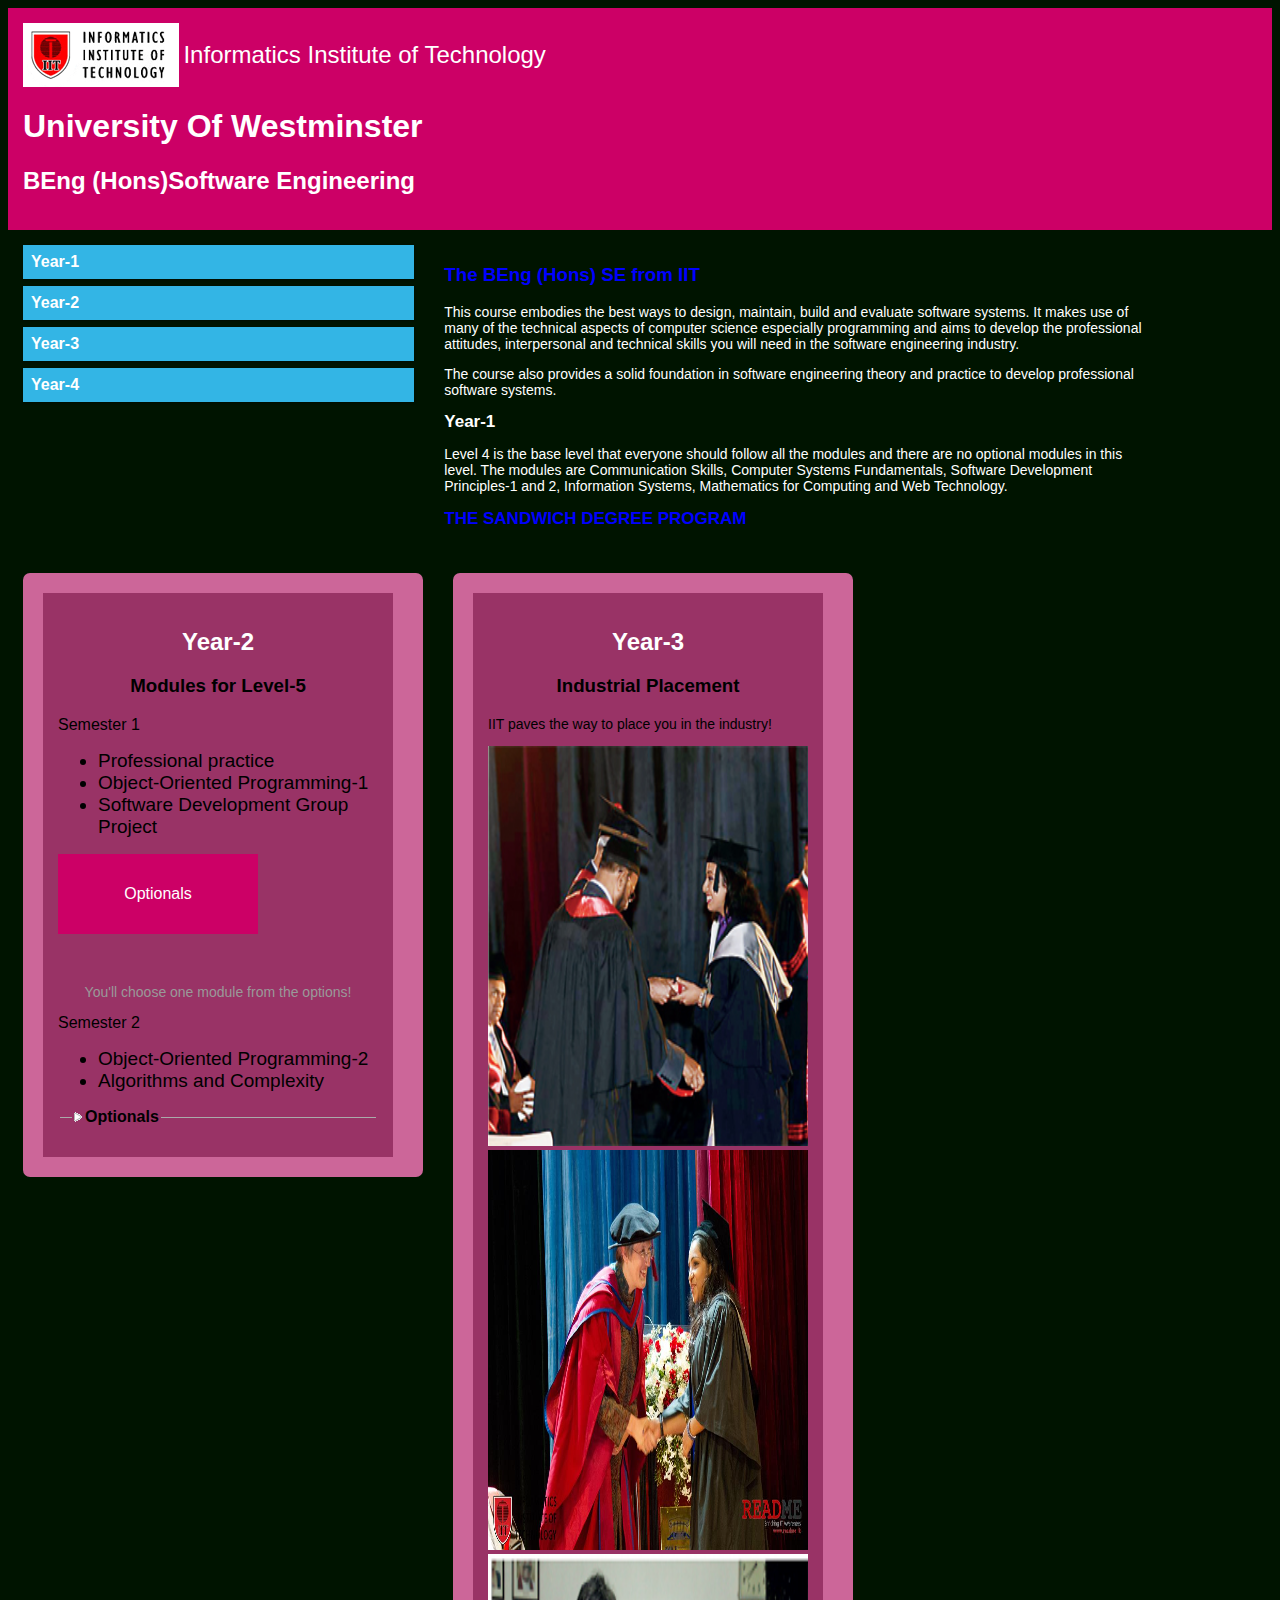
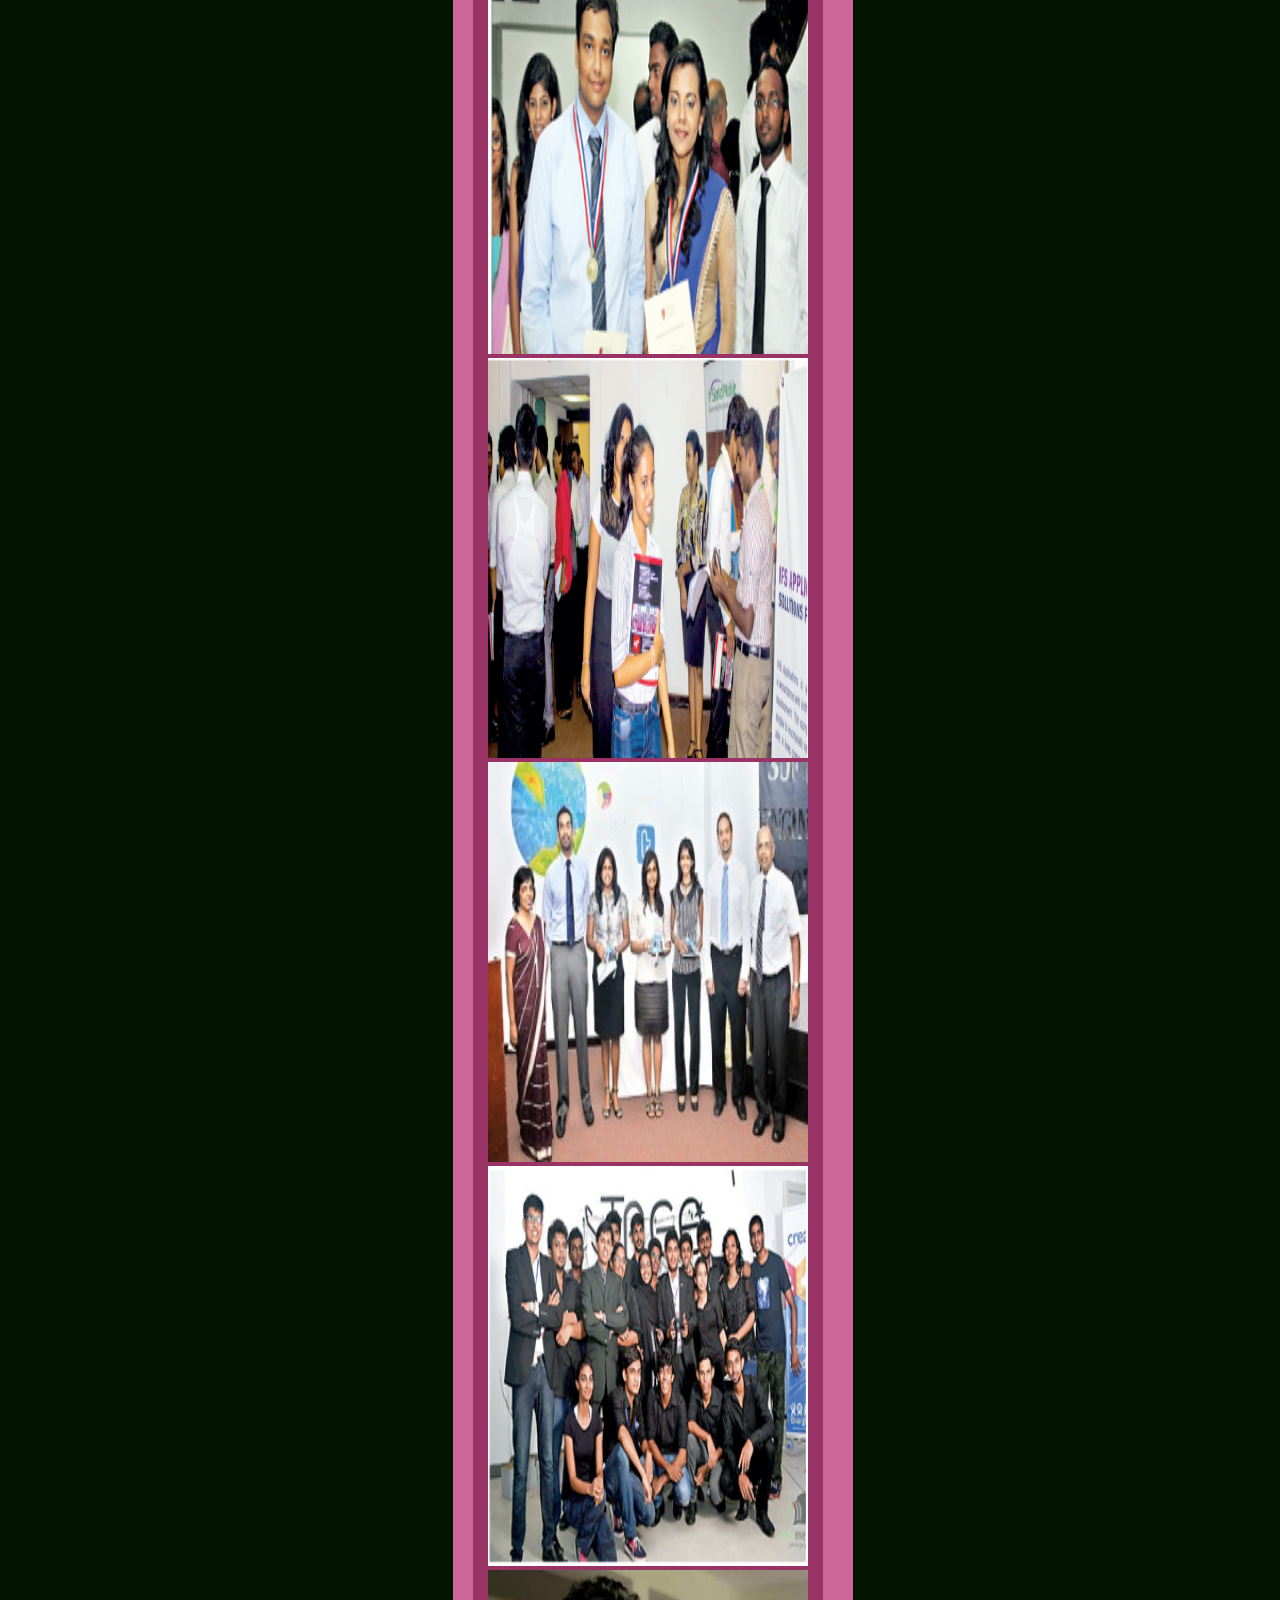
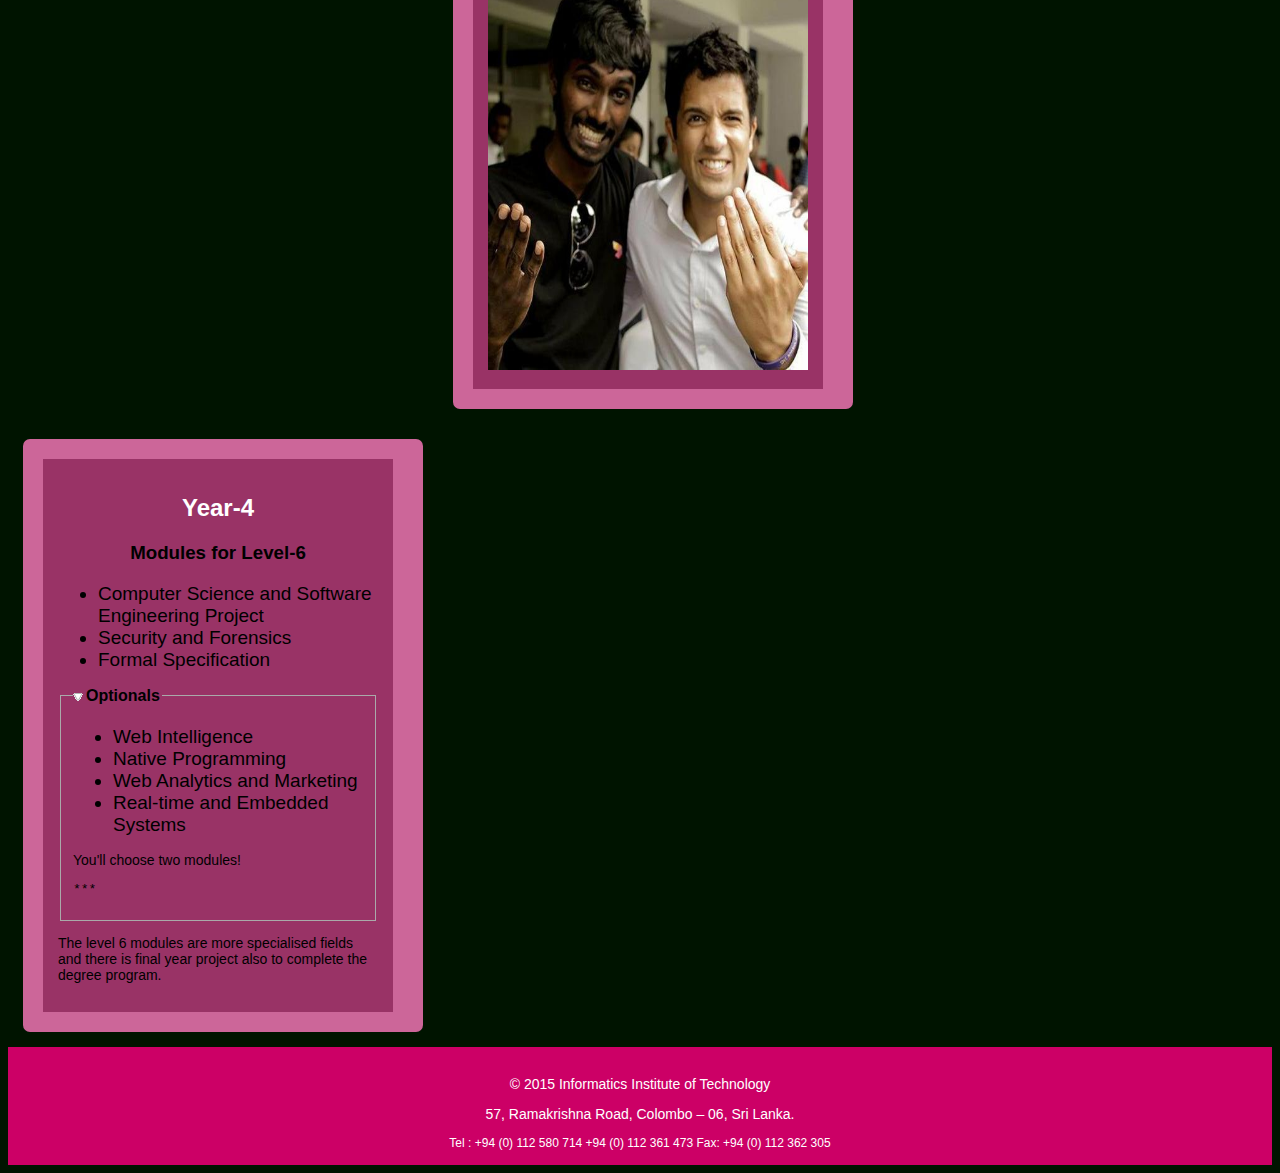
<file: index.html>
<!DOCTYPE html>
<html>
<head><title>IIT | SE</title>
 <meta charset=UTF-8>
 <meta name="author" content="Girijah">
<meta name="viewport" content="width=device-width, initial-scale=1.0">

<link rel="stylesheet" href="css/jquery.coolfieldset.css" />
<link href='http://fonts.googleapis.com/css?family=Roboto:400,500' rel='stylesheet' />
<link href="style.css" rel="stylesheet" />
<link href="css/stylings.css" rel="stylesheet" />

<script src="http://ajax.googleapis.com/ajax/libs/jquery/1.11.2/jquery.min.js"></script>
<script type="text/javascript" src="js/jquery.coolfieldset.js"></script>
<script type="text/javascript" src="http://malsup.github.com/jquery.cycle.all.js"></script>
<script type="text/javascript" src="lib/quietflow.js"></script>
<script src="script.js"></script>

<script>
$(document).ready(function(){
 $('.slideshow').cycle({
	 fx:      'turnDown', 
    delay:   -2000 
	});
});

$(".btn .btn-back").quietflow({flip});

</script>


</head>
<body>

<header>
<img src="images/iit.png" alt="logo"/>
<span>Informatics Institute of Technology</span>
<h1><a href="https://www.westminster.ac.uk/">University Of Westminster</a></h1>
<h2>BEng (Hons)Software Engineering </h2>
</header>

<div class="row">

<div class="col-4 menu">
<ul>
<li><a href="#1">Year-1 </a></li>
<li><a href="#2">Year-2 </a></li>
<li><a href="#3">Year-3 </a></li>
<li><a href="#4">Year-4 </a></li>
</ul>
</div>

<div class="col-7">
<h3>The BEng (Hons) SE from IIT</h3>
<p>This course embodies the best ways to design, maintain, build and evaluate software systems. It makes use of many of the technical aspects of computer science especially programming and aims to develop the professional attitudes, interpersonal and technical skills you will need in the software engineering industry.</p>
<p>The course also provides a solid foundation in software engineering theory and practice to develop professional software systems.</p>
<h2><a id="1">Year-1</a></h2>
<p>Level 4 is the base level that everyone should follow all the modules and there are no optional modules in this level.
The modules are Communication Skills, Computer Systems Fundamentals, Software Development Principles-1 and 2, Information Systems, Mathematics for Computing and Web Technology.</p>
<h2>THE SANDWICH DEGREE PROGRAM</h2>
</div>

<div class="outerBox">
<div class="innerBox">
<h2><a id="2">Year-2</a></h2>
<h3>Modules for Level-5</h3>
Semester 1

<ul>
<li>Professional practice</li>
<li>Object-Oriented Programming-1</li>
<li>Software Development Group Project</li>
</ul>
		<div class="btn">
			<div class="btn-back">
			<ul>
				<li>Advanced Client-Side Web Development</li>
				<li>Network Software Development</li>
				</ul>
				<button class="yes">OK</button>				
			</div>
			<div class="btn-front">Optionals</div>
		</div>

		<p class="description">You'll choose one module from the options!</p>
		Semester 2
		<ul>
		<li>Object-Oriented Programming-2</li>
		<li>Algorithms and Complexity</li>
		</ul>
		<fieldset id="fieldset2" class="coolfieldset">
		<legend>Optionals</legend>

		<div>
			<ul>
				<li>Advanced Server-Side Web Development</li>
				<li>Mobile Application Development</li>
				</ul>
				<p>You'll choose one module from the options!
				</p>
<pre>
***
</pre>
		</div>
	</fieldset>
	<script>		
		$('#fieldset2').coolfieldset({collapsed:true});		
	</script>

	
</div>
</div>

<div class="outerBox">
<div class="innerBox">
<h2><a id="3">Year-3</a></h2>
<h3>Industrial Placement</h3>
<p>IIT paves the way to place you in the industry!</p>
<div class="slideshow">
		<img src="images/sharanya.jpg" alt="interns" width="320" height="400" />
		<img src="images/kripa.jpg" alt="interns" width="320" height="400" />
		<img src="images/award.jpg" alt="interns" width="320" height="400" />
		<img src="images/exhibition.PNG" alt="interns" width="320" height="400" />
		<img src="images/achievement.jpg" alt="interns" width="320" height="400" />
		<img src="images/ceremony.jpg" alt="interns" width="320" height="400" />
		<img src="images/kasun.jpeg" alt="interns" width="320" height="400" />
	</div>
</div>
</div>

<div class="outerBox">
<div class="innerBox">
<h2><a id="4">Year-4</a></h2>
<h3>Modules for Level-6</h3>
<ul>
<li>Computer Science and Software Engineering Project</li>
<li>Security and Forensics</li>
<li>Formal Specification</li>
</ul>
<fieldset id="fieldset4" class="coolfieldset">
		<legend>Optionals</legend>

		<div>
			<ul>
			<li>Web Intelligence</li>
			<li>Native Programming</li>		
			<li>Web Analytics and Marketing</li>
			<li>Real-time and Embedded Systems</li>			
			</ul>
				<p>You'll choose two modules!</p>				
<pre>
***
</pre>
		</div>
	</fieldset>
	<script>		
	$('#fieldset4').coolfieldset({speed:"fast"});	
	</script>
	<p>The level 6 modules are more specialised fields and there is final year project also to complete the degree program.</p>
</div>
</div>

</div>

<footer>
<p> © 2015 Informatics Institute of Technology</p>
<p>57, Ramakrishna Road, Colombo – 06, Sri Lanka.</p>
Tel : +94 (0) 112 580 714
+94 (0) 112 361 473
Fax: +94 (0) 112 362 305
</footer>

	
</body>
</html>
</file>
<file: style.css>
@import url(http://fonts.googleapis.com/css?family=Roboto:400,700);

.description {
  margin-top: 50px;
  text-align: center;
  color: #999;
  -webkit-transition: opacity 0.3s ease;
          transition: opacity 0.3s ease; }

.description a {
  color: #4A9DF6;
  text-decoration: none; }

.btn.is-open ~ .description {
  opacity: 0; }

.btn {
  display: block;
  position: relative;
  width: 200px;
  height: 80px;
  -webkit-transition: width 0.8s cubic-bezier(0.23, 1, 0.32, 1), height 0.8s cubic-bezier(0.23, 1, 0.32, 1), -webkit-transform 0.8s cubic-bezier(0.175, 0.885, 0.32, 1.275);
          transition: width 0.8s cubic-bezier(0.23, 1, 0.32, 1), height 0.8s cubic-bezier(0.23, 1, 0.32, 1), transform 0.8s cubic-bezier(0.175, 0.885, 0.32, 1.275);
  -webkit-transform-style: preserve-3d;
          transform-style: preserve-3d;
  -webkit-transform-origin: 50% 50%;
      -ms-transform-origin: 50% 50%;
          transform-origin: 50% 50%;
  text-align: center; }

.btn-front {
  position: absolute;
  display: block;
  width: 100%;
  height: 100%;
  line-height: 80px;
  background-color: #cc0066;
  color: #fff;
  cursor: pointer;
  -webkit-backface-visibility: hidden;
          backface-visibility: hidden;
  -webkit-tap-highlight-color: transparent;
  -webkit-transition: background 0.15s ease, line-height 0.8s cubic-bezier(0.23, 1, 0.32, 1);
          transition: background 0.15s ease, line-height 0.8s cubic-bezier(0.23, 1, 0.32, 1); }
  .btn-front:hover {
    background-color: #cc0066; }

.btn-back {
  position: absolute;
  width: 100%;
  height: 100%;
  background-color: #eee;
  color: #222;
  -webkit-transform: translateZ(-2px) rotateX(180deg);
          transform: translateZ(-2px) rotateX(180deg);
  overflow: hidden;
  -webkit-transition: box-shadow 0.8s ease;
          transition: box-shadow 0.8s ease; }
  .btn-back p {
    margin-top: 27px;
    margin-bottom: 25px; }
  .btn-back button {
    padding: 12px 20px;
    width: 30%;
    margin: 0 5px;
    background-color: transparent;
    border: 0;
    border-radius: 2px;
    font-size: 1em;
    cursor: pointer;
    -webkit-appearance: none;
    -webkit-tap-highlight-color: transparent;
    -webkit-transition: background 0.15s ease;
            transition: background 0.15s ease; }
  .btn-back button:focus {
    outline: 0; }
  .btn-back button.yes {
    background-color: #2196F3;
    color: #fff; }
    .btn-back button.yes:hover {
      background-color: #51adf6; }
 
.btn[data-direction="left"] .btn-back,
.btn[data-direction="right"] .btn-back {
  -webkit-transform: translateZ(-2px) rotateY(180deg);
          transform: translateZ(-2px) rotateY(180deg); }

.btn.is-open {
  width: 400px;
  height: 160px; }
  .btn.is-open .btn-front {
    pointer-events: none;
    line-height: 160px; }
  .btn.is-open .btn-back {
    box-shadow: 0 8px 25px rgba(0, 0, 0, 0.4); }

.btn[data-direction="top"].is-open {
  -webkit-transform: rotateX(180deg);
          transform: rotateX(180deg); }

.btn[data-direction="right"].is-open {
  -webkit-transform: rotateY(180deg);
          transform: rotateY(180deg); }

.btn[data-direction="bottom"].is-open {
  -webkit-transform: rotateX(-180deg);
          transform: rotateX(-180deg); }

.btn[data-direction="left"].is-open {
  -webkit-transform: rotateY(-180deg);
          transform: rotateY(-180deg); }
</file>
<file: css/stylings.css>
* {
    box-sizing: border-box;
}

.row:after {
    content: "";
    clear: both;
    display: block;
}

[class*="col-"] {
    float: left;
    padding: 15px;
}

/* For mobile phones: */
[class*="col-"] {
    width: 100%;
}
@media only screen and (min-width: 768px) {
    /* For desktop: */
    .col-1 {width: 8.33%;}
    .col-2 {width: 16.66%;}
    .col-3 {width: 25%;}
    .col-4 {width: 33.33%;}
    .col-5 {width: 41.66%;}
    .col-6 {width: 50%;}
    .col-7 {width: 58.33%;}
    .col-8 {width: 66.66%;}
    .col-9 {width: 75%;}
    .col-10 {width: 83.33%;}
    .col-11 {width: 91.66%;}
    .col-12 {width: 100%;}
}
	
body{
	background-color:#001400;
}

html {
    font-family: "Lucida Sans", sans-serif;
}

header {
    background-color: #cc0066;
    color: #ffffff;
    padding: 15px;
}
.menu ul {
    list-style-type: none;
    margin: 0;
    padding: 0;
}
.menu li {
    padding: 8px;
    margin-bottom: 7px;
    background-color :#33b5e5;
    color: #ffffff;
    box-shadow: 0 1px 3px rgba(0,0,0,0.12), 0 1px 2px rgba(0,0,0,0.24);
}
.menu li:hover {
    background-color: #0099cc;
}

a{
color: #FFF;
  background: transparent;
  font-weight: bold;
  outline: none;
 text-decoration: none;
}

a:hover{
 color: #000000; 
}

.outerBox{
float:left;
width: 400px;
background: #cc6699;
margin: 15px;
padding: 15px;
 border-radius: 7px 7px 7px 7px;
}

.innerBox{
float:left;
width: 350px;
background: #993366;
margin: 5px;
padding: 15px;
}

.innerBox li{
font:normal 19px Arial;
}

.innerBox:hover{
background: #993366;
opacity: 0.9;
  border-radius: 7px 7px 7px 7px;
}

p{
font:normal 14px Arial;
}

.innerBox h2{
text-align: center;
}

.innerBox h3{
text-align: center;
}

.col-7 p{
color:#ffffff;
}

.col-7 h3{
color:#0000ff;
}

.col-7 h2{
color:#0000ff;
font-size:17px;
}


btn-back li{
font:bold;
}

header img{
align:right;
vertical-align: middle;
}

span{
vertical-align: middle;
font-size: 24px;
}

footer{
background-color: #cc0066;
    color: #ffffff;
    text-align: center;
    font-size: 12px;
    padding: 15px;
}
</file>
